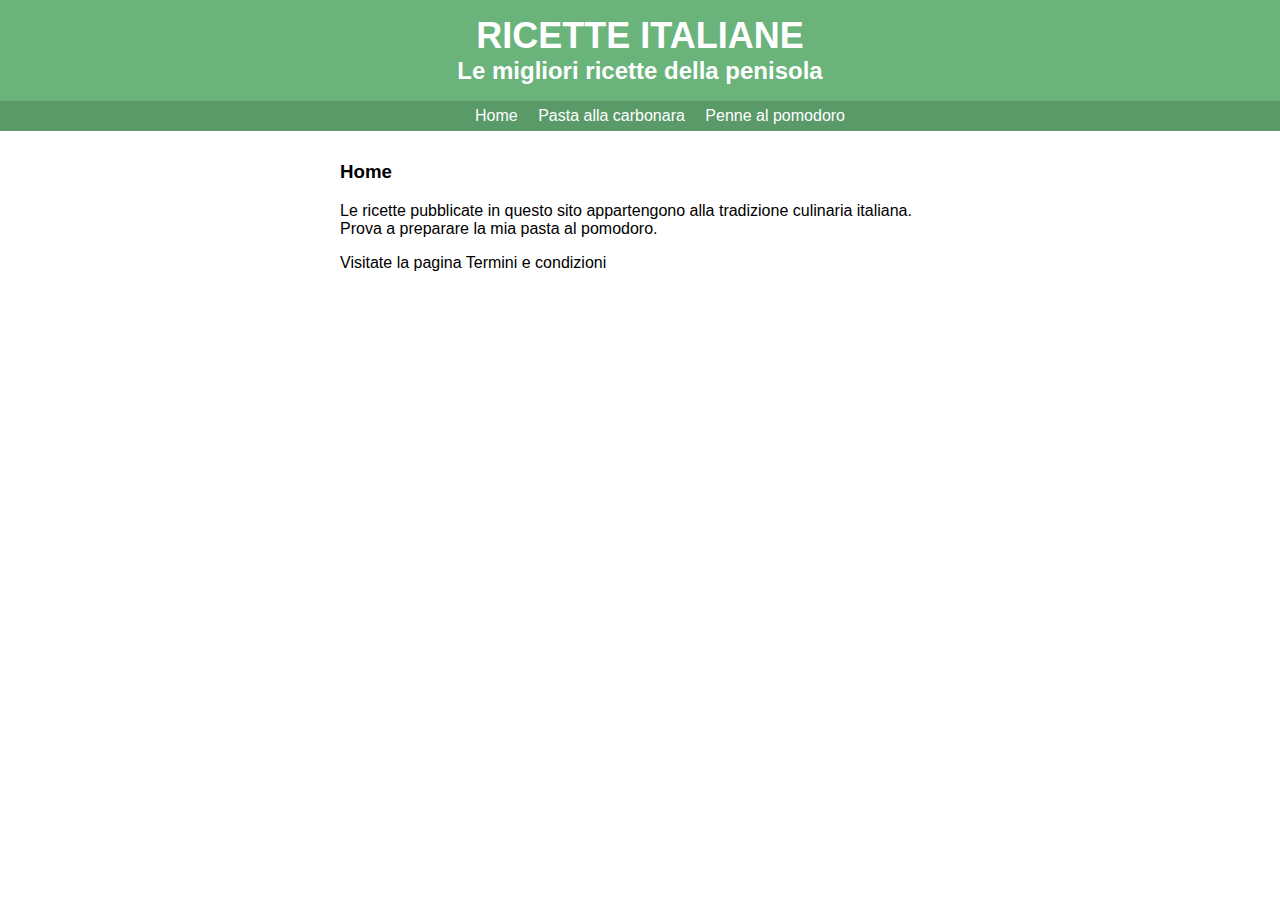
<file: index.html>
<!DOCTYPE html>
<html>
	<head>
		<title>Ricette Italiane</title>
		<link rel="stylesheet" type="text/css" href="style/main.css">
	</head>
	<body>
	<div id="header">
	<a href="index.html" id="head">
		<h1>Ricette italiane</h1>
		<h2>Le migliori ricette della penisola</h2>
	</a>
		<ul id="nav">
			<li><a href="index.html">Home</a></li>
			<li><a href="carbonara.html">Pasta alla carbonara</a></li>
			<li><a href="pomodoro.html">Penne al pomodoro</a></li>
		</ul>
	</div>
	<div id="content">
		<h3>Home</h3>
		<p>Le ricette pubblicate in questo sito appartengono alla tradizione culinaria italiana. Prova a preparare la mia pasta al pomodoro.</p>

		<a>Visitate la pagina <a href="term.html">Termini e condizioni</a></a>
	</div>
	</body>
</html>
</file>
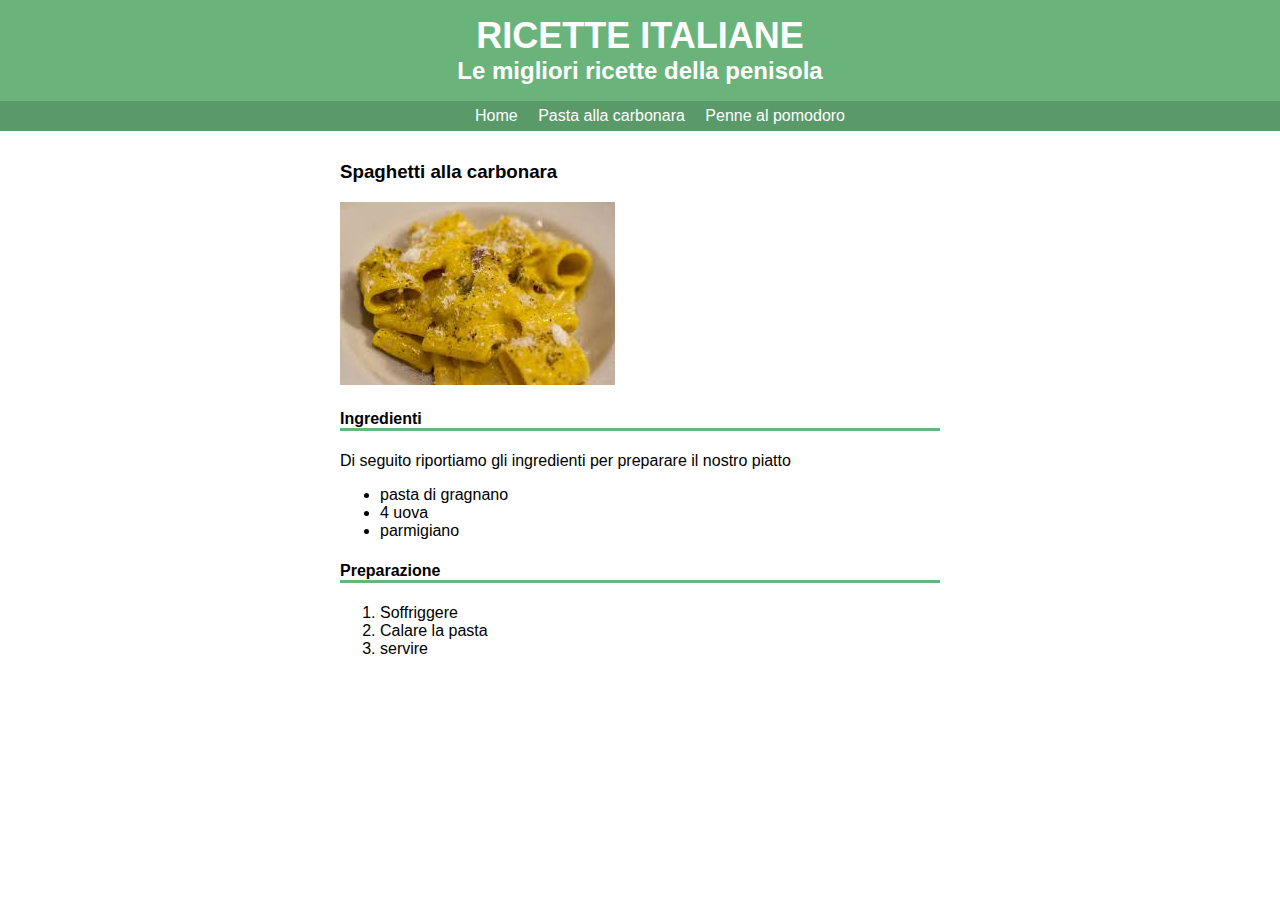
<file: Carbonara.html>
<!DOCTYPE html>
<html>
	<head>
		<title>Ricette Italiane</title>
		<link rel="stylesheet" type="text/css" href="style/main.css">
	</head>
	<body>
	<div id="header">
	<a href="index.html" id="head">
		<h1>Ricette italiane</h1>
		<h2>Le migliori ricette della penisola</h2>
	</a>
		<ul id="nav">
			<li><a href="index.html">Home</a></li>
			<li><a href="Carbonara.html">Pasta alla carbonara</a></li>
			<li><a href="pomodoro.html">Penne al pomodoro</a></li>
		</ul>
	</div>
	<div id="content">
		<h3>Spaghetti alla carbonara</h3>
		<img src="immagini/carbonara.jpg" alt="Pasta alla carbonara">
		<h4>Ingredienti</h4>
		<p>Di seguito riportiamo gli ingredienti per preparare il nostro piatto</p>
		<ul>
			<li>pasta di gragnano</li>
			<li>4 uova</li>
			<li>parmigiano</li>
		</ul>
		<h4>Preparazione</h4>
		 <ol>
			<li>Soffriggere</li>
			<li>Calare la pasta</li>
			<li>servire</li>
		</ol>
	</div>
	</body>
</html>
</file>
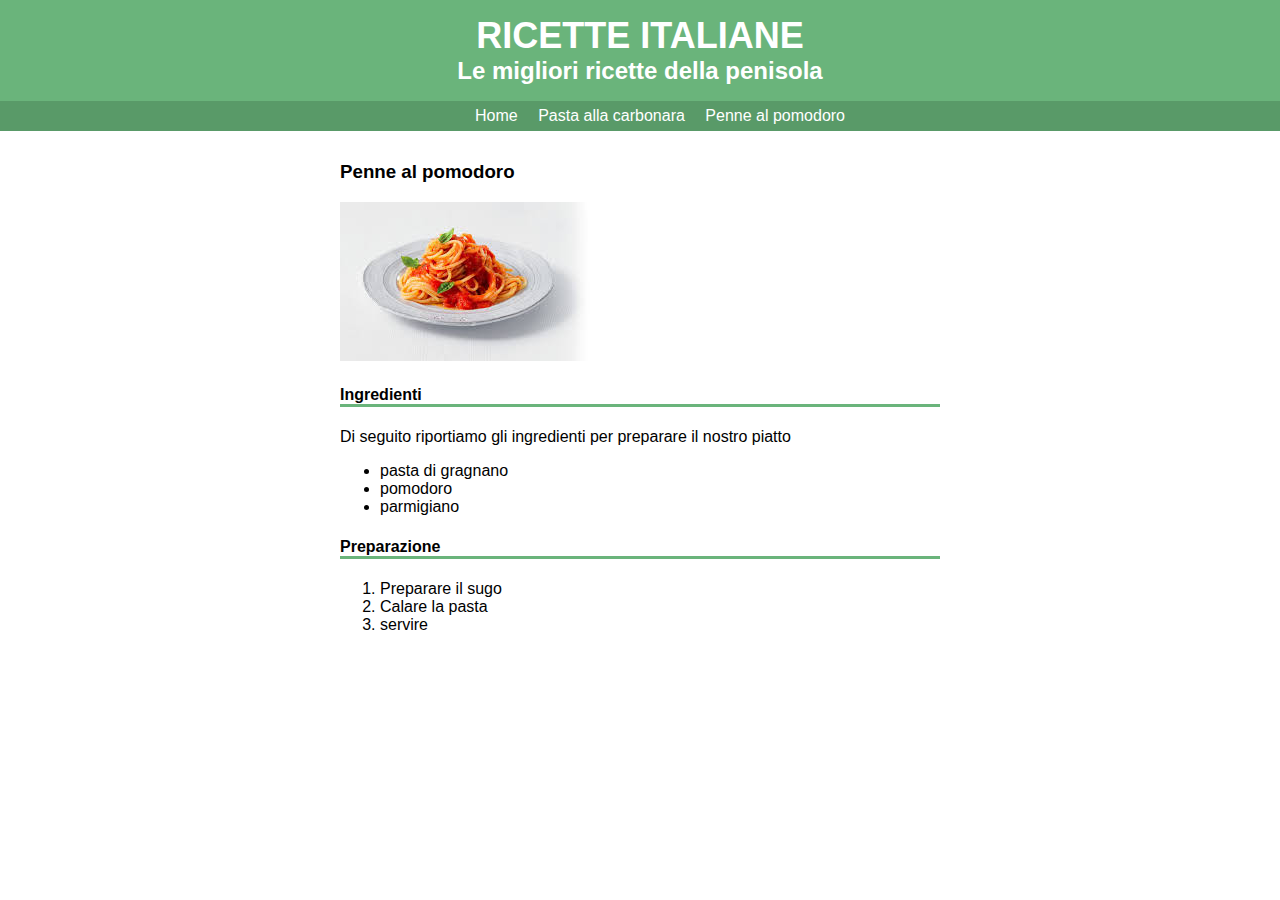
<file: pomodoro.html>
<!DOCTYPE html>
<html>
	<head>
		<title>Ricette Italiane</title>
		<link rel="stylesheet" type="text/css" href="style/main.css">
	</head>
	<body>
	<div id="header">
	<a href="index.html" id="head">
		<h1>Ricette italiane</h1>
		<h2>Le migliori ricette della penisola</h2>
	</a>
		<ul id="nav">
			<li><a href="index.html">Home</a></li>
			<li><a href="Carbonara.html">Pasta alla carbonara</a></li>
			<li><a href="pomodoro.html">Penne al pomodoro</a></li>
		</ul>
	</div>
	<div id="content">
		<h3>Penne al pomodoro</h3>
		<img src="immagini/pomodoro.jpg" alt="Spaghetti al pomodoro">
		<h4>Ingredienti</h4>
		<p>Di seguito riportiamo gli ingredienti per preparare il nostro piatto</p>
		<ul>
			<li>pasta di gragnano</li>
			<li>pomodoro</li>
			<li>parmigiano</li>
		</ul>
		<h4>Preparazione</h4>
		 <ol>
			<li>Preparare il sugo</li>
			<li>Calare la pasta</li>
			<li>servire</li>
		</ol>
	</div>
	</body>
</html>
</file>
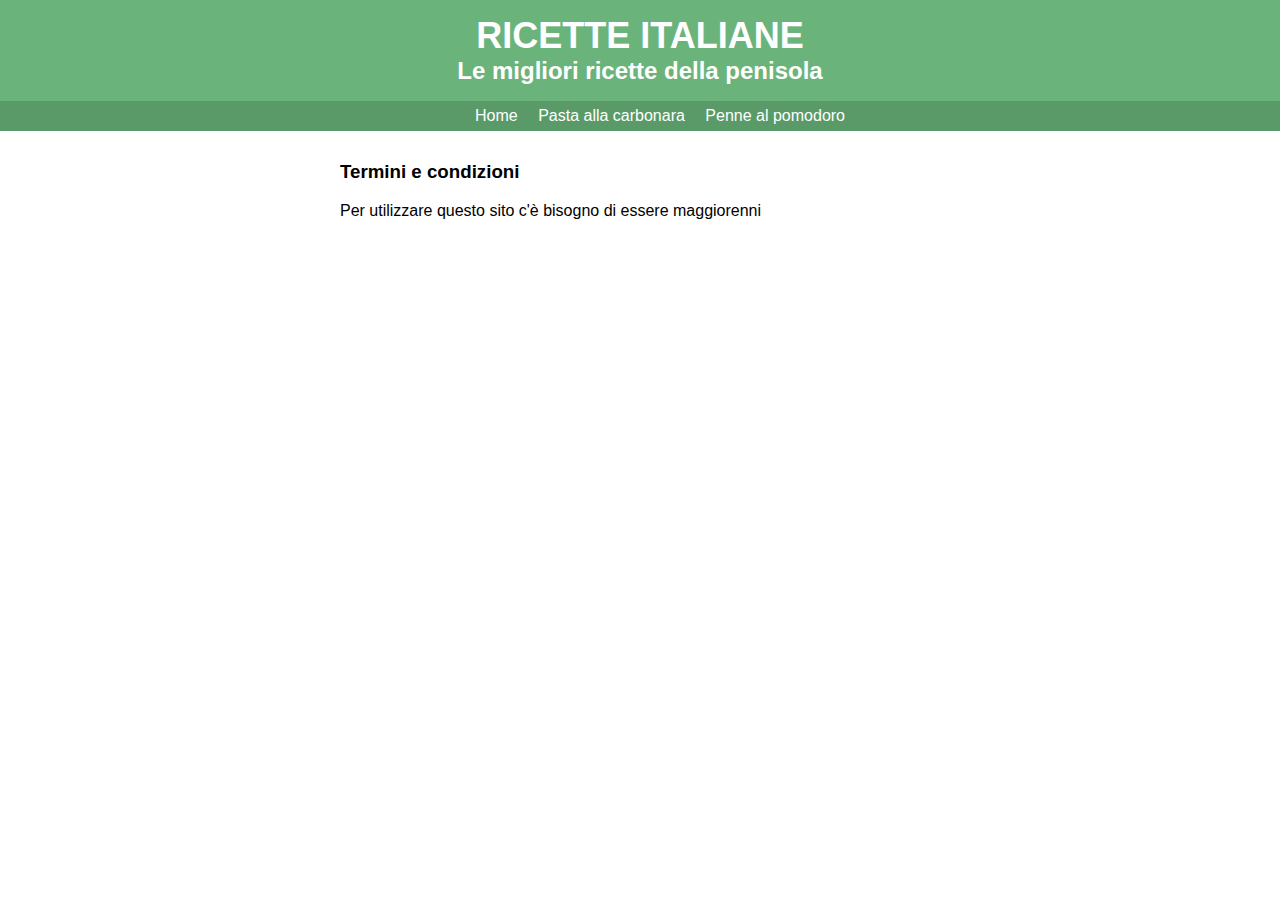
<file: term.html>
<!DOCTYPE html>
<html>
	<head>
		<title>Ricette Italiane</title>
		<link rel="stylesheet" type="text/css" href="style/main.css">
	</head>
	<body>
	<div id="header">
	<a href="index.html" id="head">
		<h1>Ricette italiane</h1>
		<h2>Le migliori ricette della penisola</h2>
	</a>
		<ul id="nav">
			<li><a href="index.html">Home</a></li>
			<li><a href="Carbonara.html">Pasta alla carbonara</a></li>
			<li><a href="pomodoro.html">Penne al pomodoro</a></li>
		</ul>
	</div>
	<div id="content">
		<h3>Termini e condizioni</h3>
		<p>Per utilizzare questo sito c'è bisogno di essere maggiorenni</p>
	</div>
	</body>
</html>
</file>
<file: style/main.css>
/*************GENERAL**********/

body {
	font-family: Corbel, Arial, Sans-serif;
	margin: 0;
}

a {
	color: #000000;
	text-decoration: none;
}


/**************HEADER*************/
#header{
background-color: #6ab47b;
}

h1 {
	font-size: 36px;
	margin: 0;
	text-align: center;	
	padding-top: 15px;
	color: #ffffff;
	text-transform: uppercase;
}

h2 {
	text-align: center;
	margin: 0;
	color: #ffffff;
}

#nav{
	background-color: #599a68;
	text-align: center;
	list-style-type: none;
}

#nav li{
	display: inline-block;
	padding: 6px 8px 6px 8px;
}

#nav li a {
	color: #ffffff;
}

#nav li:hover {
	background-color: #6ab47b;
}
/***********CONTENT***************/

#content{
	width: 600px;
	margin: 30px auto;
}

#content h4{
	border-bottom: #6ab47b solid 3px;
}
</file>
